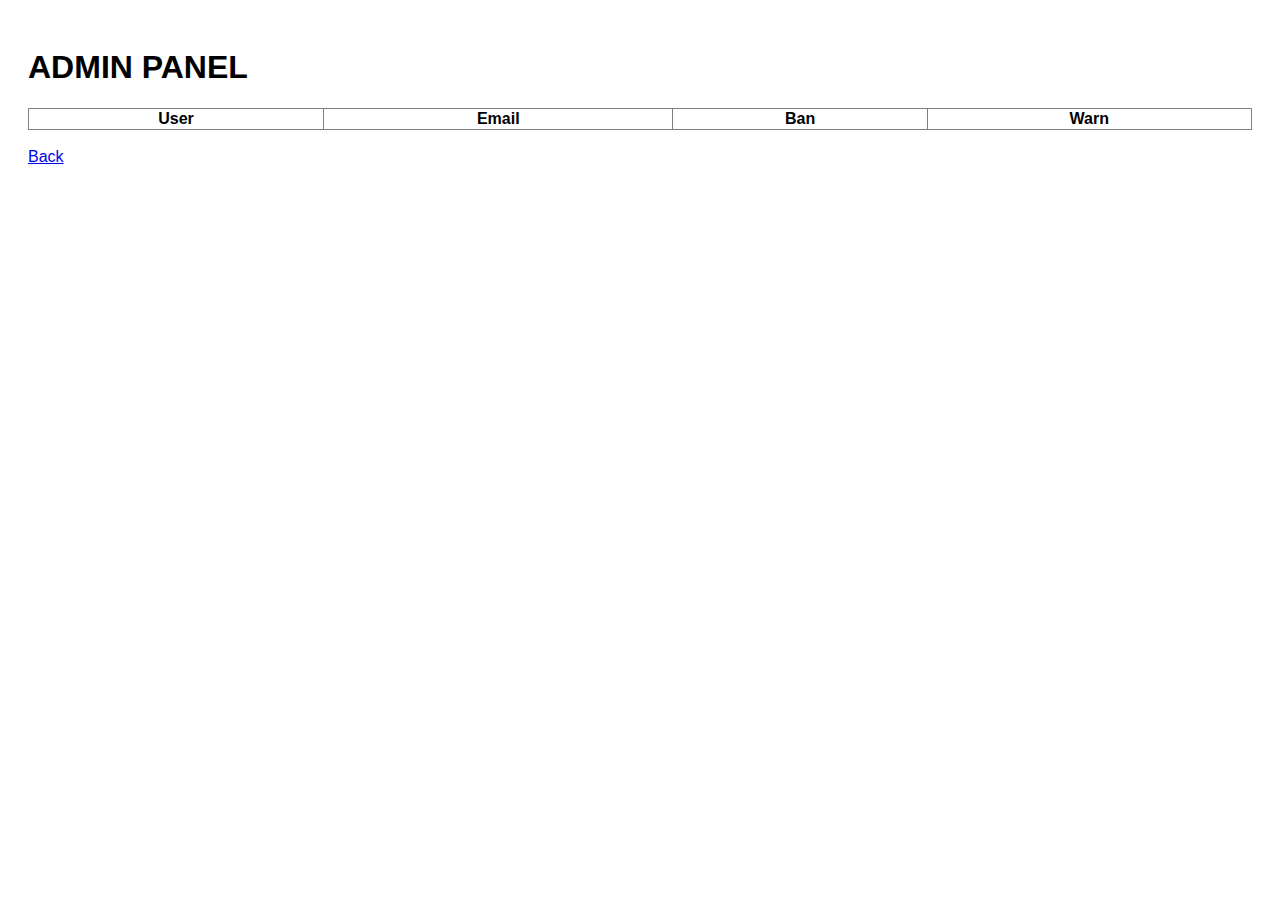
<file: admin.html>
<!DOCTYPE html>
<html>
<head><title>Admin Panel</title></head>
<body style="font-family:Arial; padding:20px;">
<h1>ADMIN PANEL</h1>
<table border="1" style="width:100%; border-collapse:collapse;">
    <tr><th>User</th><th>Email</th><th>Ban</th><th>Warn</th></tr>
    <!-- USERS -->
</table>
<br><a href="/dashboard">Back</a>
</body>
</html>
</file>
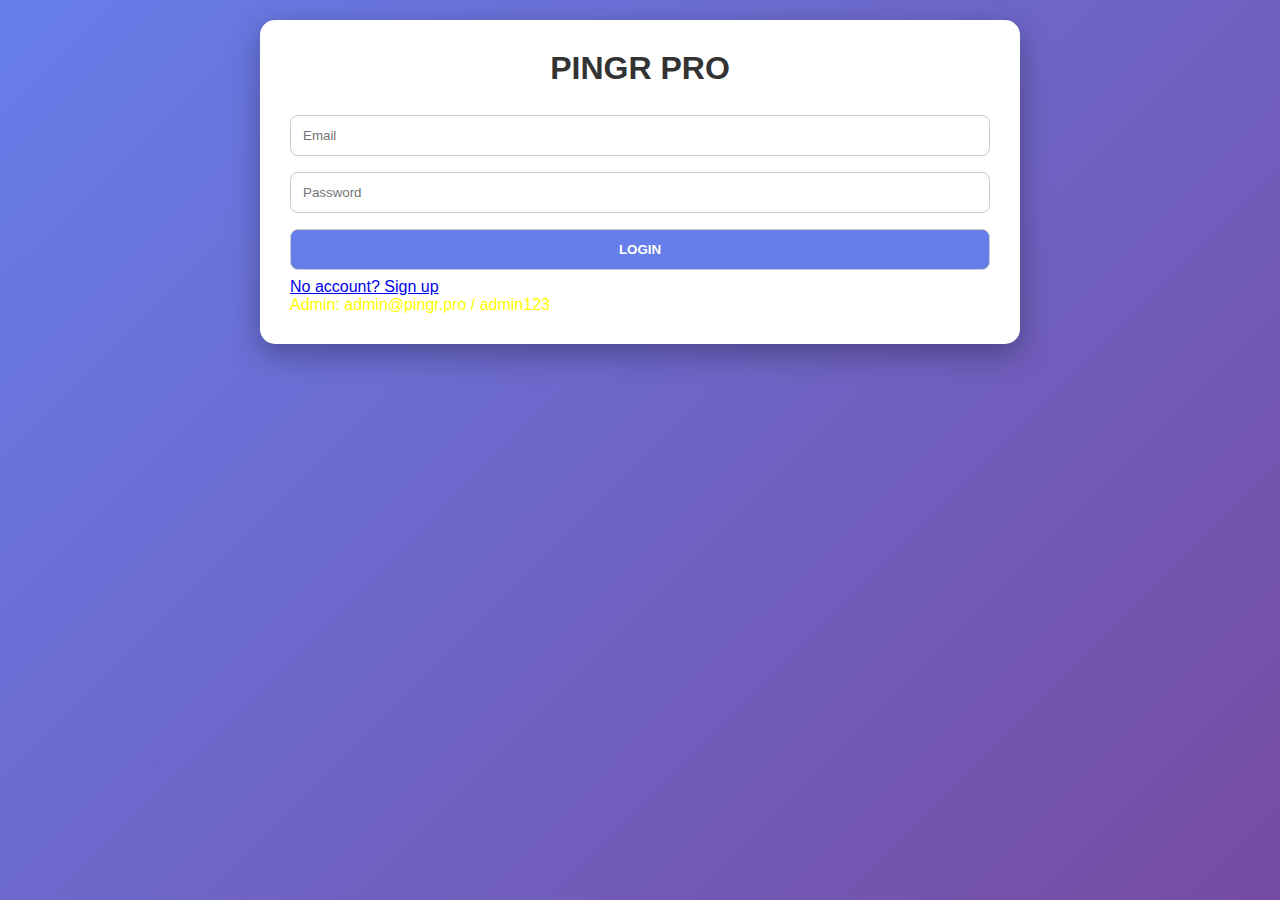
<file: login.html>
<!DOCTYPE html>
<html>
<head>
    <title>PINGR PRO - Login</title>
    <link rel="stylesheet" href="/static/style.css">
</head>
<body>
<div class="container">
    <div class="card">
        <h1>PINGR PRO</h1>
        <form method="POST" action="/login">
            <input type="email" name="email" placeholder="Email" required>
            <input type="password" name="password" placeholder="Password" required>
            <button type="submit">LOGIN</button>
        </form>
        <p><a href="/signup">No account? Sign up</a></p>
        <p style="color:yellow;">Admin: admin@pingr.pro / admin123</p>
    </div>
</div>
</body>
</html>
</file>
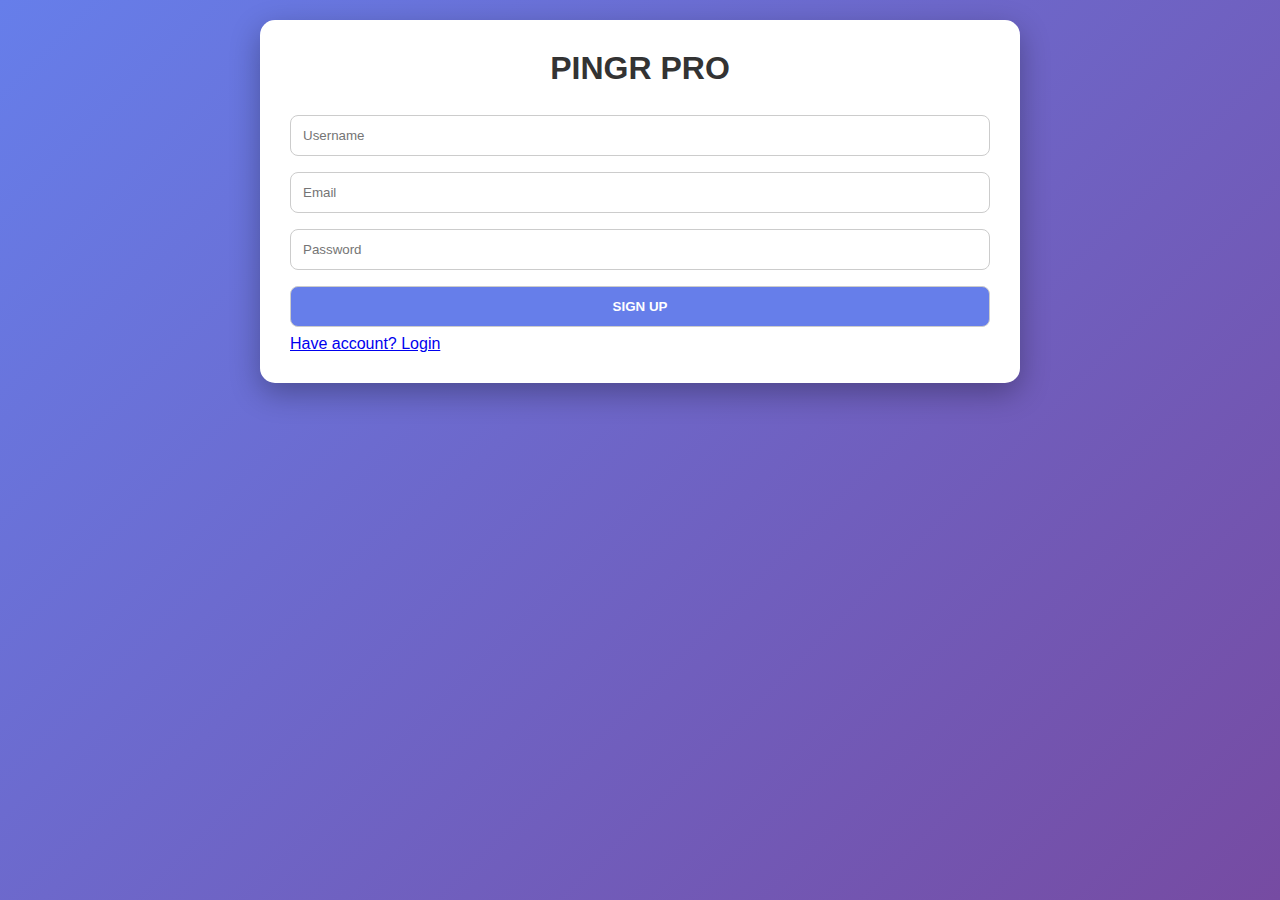
<file: templates/signup.html>
<!DOCTYPE html>
<html>
<head>
    <title>PINGR PRO - Sign Up</title>
    <link rel="stylesheet" href="/static/style.css">
</head>
<body>
<div class="container">
    <div class="card">
        <h1>PINGR PRO</h1>
        <form method="POST" action="/signup">
            <input type="text" name="username" placeholder="Username" required>
            <input type="email" name="email" placeholder="Email" required>
            <input type="password" name="password" placeholder="Password" required>
            <button type="submit">SIGN UP</button>
        </form>
        <p><a href="/login">Have account? Login</a></p>
    </div>
</div>
</body>
</html>
</file>
<file: static/style.css>
* { margin:0; padding:0; box-sizing:border-box; }
body { background: linear-gradient(135deg, #667eea 0%, #764ba2 100%); min-height:100vh; font-family:Arial; }
.container { max-width:800px; margin:auto; padding:20px; }
.card { background:white; padding:30px; border-radius:15px; box-shadow:0 10px 30px rgba(0,0,0,0.3); }
h1 { text-align:center; color:#333; margin-bottom:20px; }
input, select, button {
    width:100%; padding:12px; margin:8px 0; border:1px solid #ccc; border-radius:8px;
}
button {
    background:#667eea; color:white; font-weight:bold; cursor:pointer; transition:0.3s;
}
button:hover { background:#5a6fd8; }
.project {
    background:#f4f4f4; padding:15px; margin:10px 0; border-radius:8px; border-left:5px solid #667eea;
}
</file>
